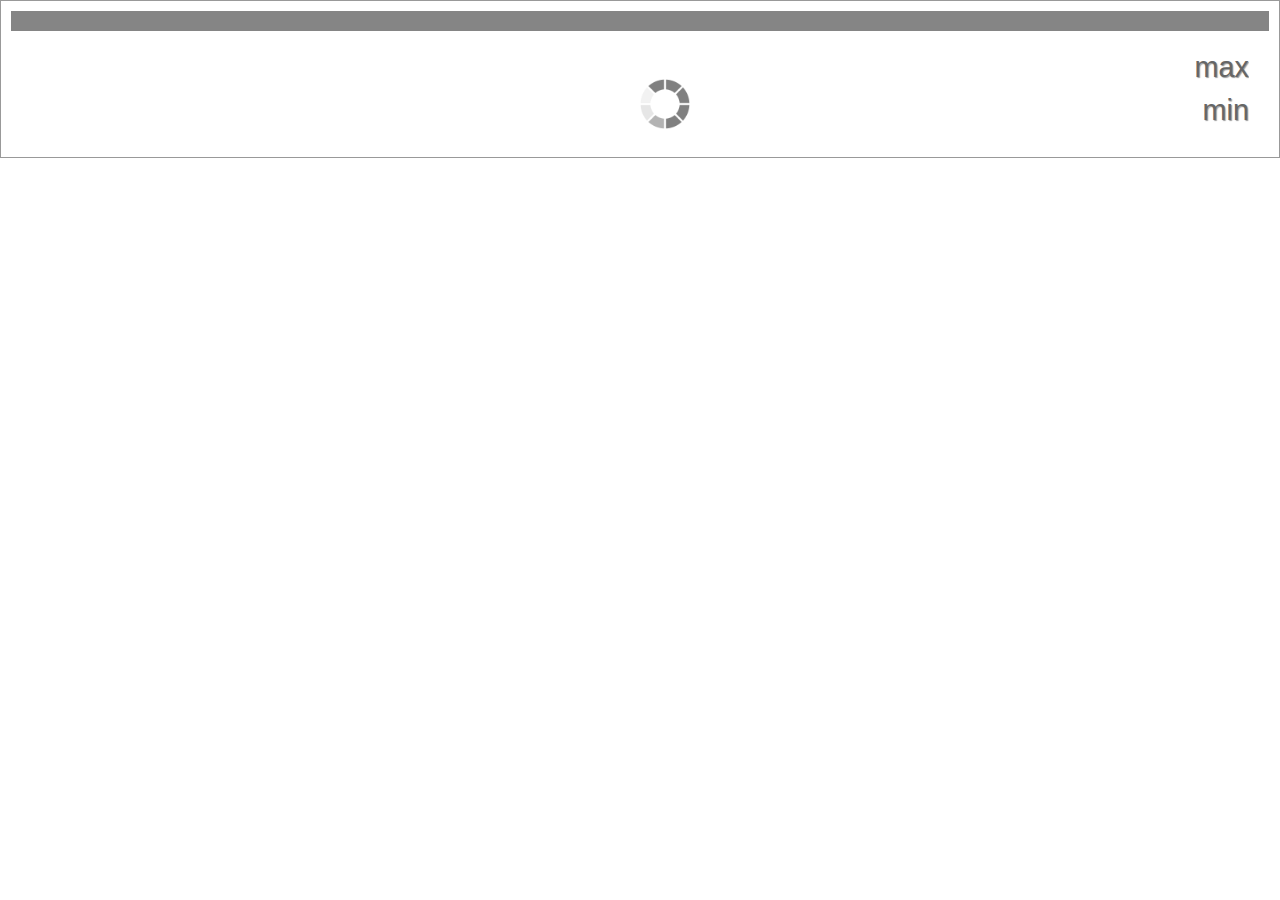
<file: ex/12장/index.html>
<!DOCTYPE html>
<html lang="en">
<head>
	<title>weathermap API | 자바스크립트 프로젝트북</title>
	<meta charset="UTF-8">
	<meta name="author" content="Michael Kwon">
	<meta name="viewport" content="width=device-width,initial-scale=1.0,minimum-scale=1.0,maximum-scale=1.0,user-scalable=no">
	<script src="https://ajax.googleapis.com/ajax/libs/jquery/1.12.3/jquery.min.js"></script>
	<style>

		*{ margin: 0; font-weight: normal; }
		p{ margin-bottom: 10px;}
		body{ 
		  	color: #333; 
		  	font-size: 100%; 
		  	font-family: sans-serif;
		}
		#weather_info{
			position: relative;
		  	width: 100%;
		  	border: 1px solid #999;
		  	box-sizing: border-box;
		  	padding: 10px;
		  	background: #eee;
		  	background: url("https://lintvwkbn.files.wordpress.com/2016/03/youngstown-ohio-weather-forecast-cloudy-7.jpg") no-repeat;
		  	background-size: cover;
		  	color: white;
		}
		h1{ 
		  	background: #666;
		  	padding: 10px;
		  	font-size: 1.8em;
		  	text-align: center;
		  	opacity: 0.8;
		}
		section{
		  	overflow: hidden;
		  	color: #666;
		  	text-shadow: 1px 1px 1px #999;
		  	padding: 10px 20px;
		}
		section > .w_id{ 
		  	text-align: left;
		  	padding-left: 20px;
		}
		section > figure, section > .temp{
		  	float: left;
		  	width: 33.3%;
		}
		section > figure > img{ width: 80px;}
		section > .temp{ 
		  	font-size: 3.4em;
		}
		aside{ overflow: hidden; }
		aside > p { 
		  	font-size: 1.8em; 
		  	text-align: right;
		}

		/* 로딩이미지 */
		#weather_info .load_img{ 
			position: absolute; 
			left: 50%;top: 50%;
			display: none; 
		}

	</style>
</head>

<body>
	<div id="weather_info">
	  	<h1 class="city"></h1>

	  	<section>
	    	<p class="w_id"></p> 
	    	<figure class="icon">
	    	</figure>
	    	<p class="temp"></p>  
	    	<aside>
	      		<p class="temp_max">max</p>      
	      		<p class="temp_min">min</p>
	    	</aside>
	  	</section>
		<img  class="load_img" src="loading.gif" width="50">  
	</div>

	<script>

		// API 요청 URL 변수
		var url = 'http://api.openweathermap.org/data/2.5/weather?q=seoul&APPID=e11462160015cffa69954c9f67741b7b';

		// 로딩 이미지 표시
		$('#weather_info .load_img').show();

		$.getJSON(url, function(data){

			// 날씨 데이터 객체
			var sys = data.sys; 			// 국가명, 일출/일몰			
			var city = data.name; 			// 도시명
			var weather = data.weather; 	// 날씨 객체
			var main = data.main;  			// 온도 기압 관련 객체
	 
			var wmain = weather[0].main; 	// 구름 상태(Cloudiness)
			var w_id = weather[0].id; 		// 날씨상태 id 코드
			var icon = weather[0].icon;		// 날씨 아이콘 정보
			var country = sys.country;  	// 국가명
			var temp = main.temp; 			// 현재 온도
			var temp_min = main.temp_min 	// 최저 온도
			var temp_max = main.temp_max 	// 최고 온도

			// 날씨 아이콘
			var icon_url = 'http://openweathermap.org/img/w/' + icon;
      
			// 날씨 정보 표시
			$('#weather_info > .city').html(city + "/" + country);			
			$('#weather_info  .icon').html("<img src='" + icon_url + ".png'>");
			$('#weather_info .w_id').html(wmain);
			$('#weather_info .temp_min').html(parseInt(temp_min-273.15) + '&deg;' + ' min');
			$('#weather_info .temp_max').html( parseInt(temp_max-273.15) + '&deg;' + ' max');
			$('#weather_info  .temp').html(parseInt(temp-273.15) + '&deg;');

			// 데이터 로딩 후 로딩이미지 제거
			$('#weather_info .load_img').hide();		

		})	// end getJSON()
			.fail(function() {
				// 오류 메시지
   				alert( "loding error" );
  			});	

	</script>
</body>

</html>
</file>
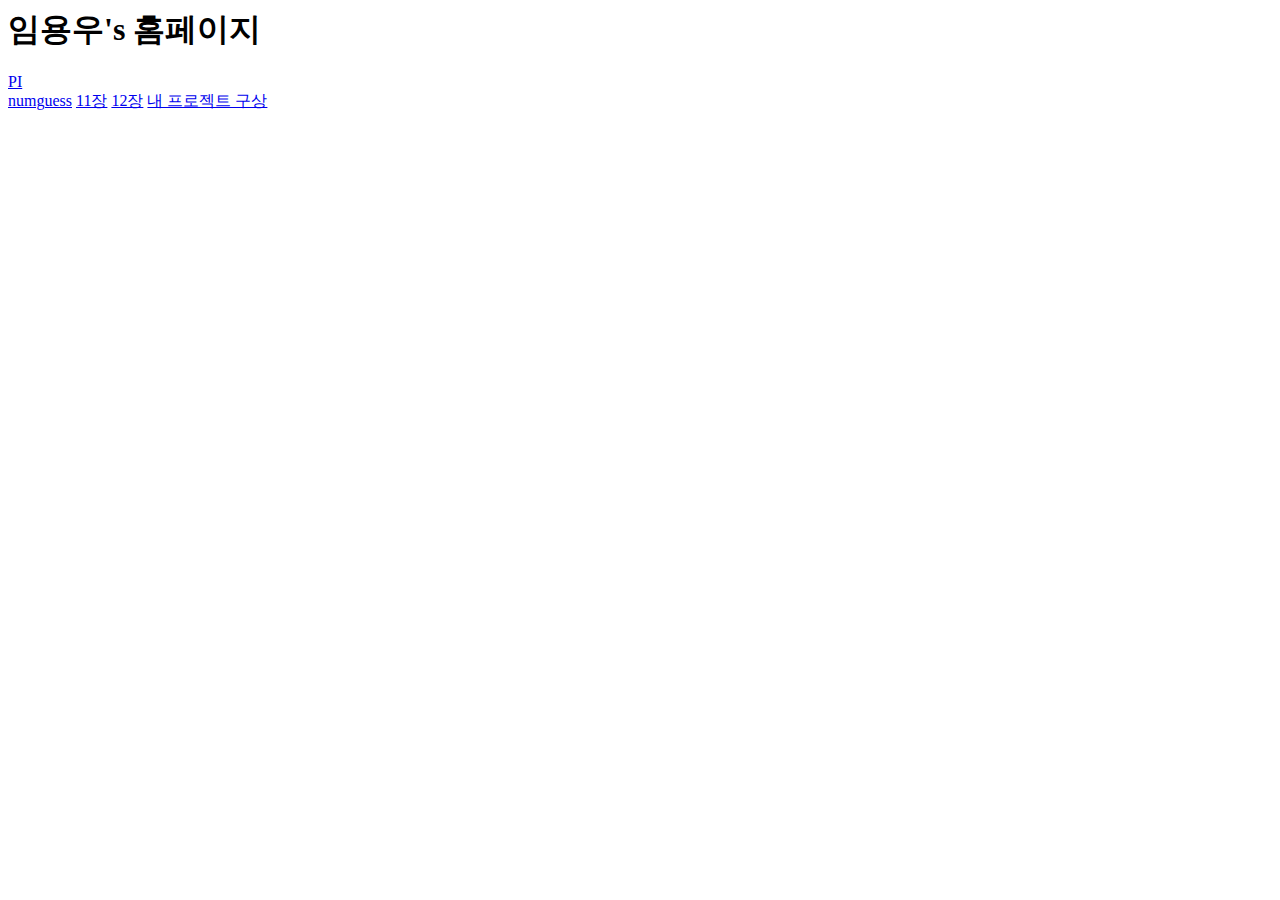
<file: index0.html>
<html>
  <head> <meta charset = "UTF-8" >
  <meta name="viewport" content="width=device-width, initial-scale=1">
  </head>
  <body>
    <h1>임용우's 홈페이지</h1>
    <a href="pi.html">PI</a><br>
    <a href="numguess2-1.html">numguess</a>
    <a href="ex/11장/map_ex6.html">11장</a>
    <a href="ex/12장/ex12-4.html">12장</a>  
    <a href="ex/myproject.html">내 프로젝트 구상</a><br>
</body></html>
</file>
